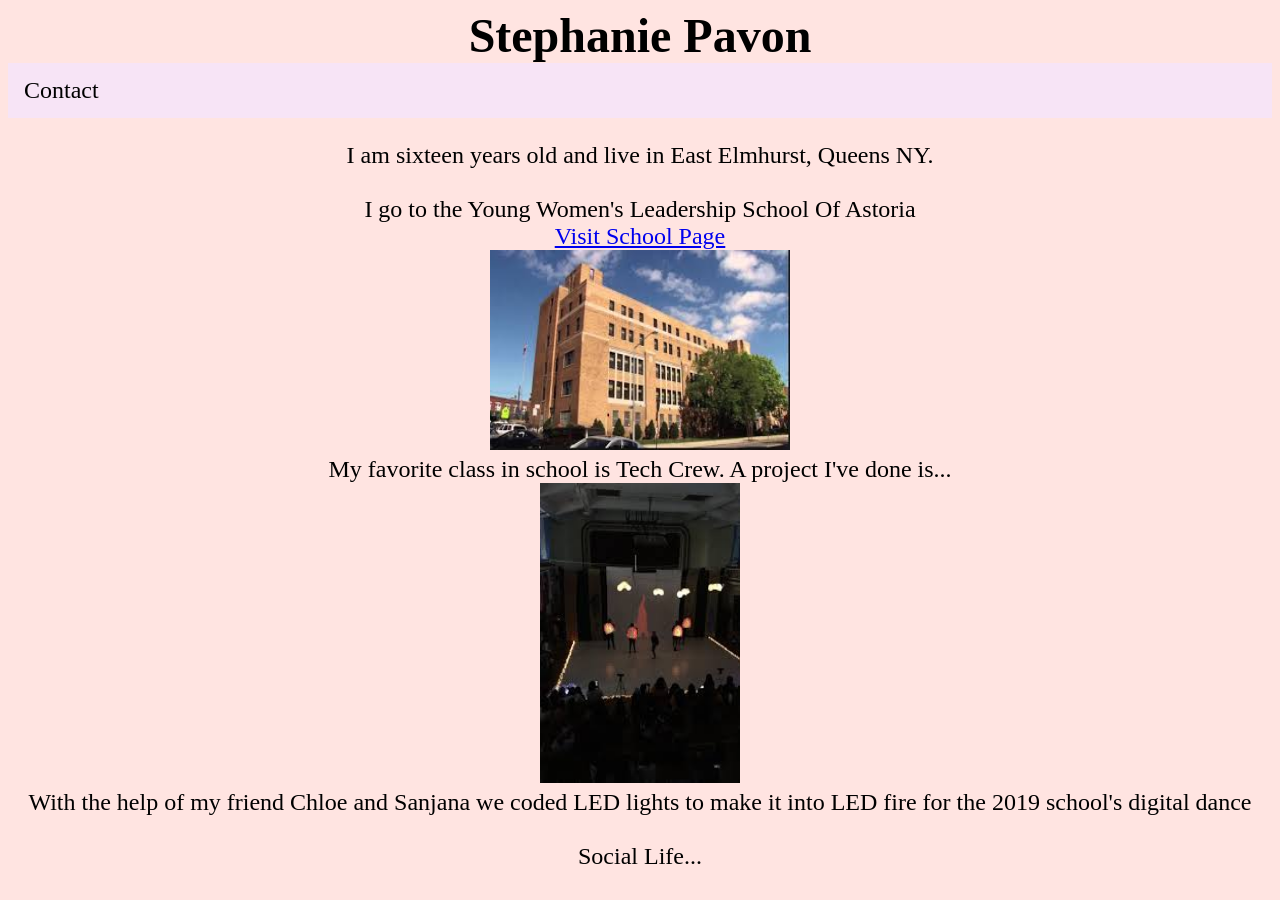
<file: index.html>
<!DOCTYPE html>
<html>

<title>Stephanie P</title>

<head>
<link rel= "stylesheet" href= "practice.css"


</head>

<body>
  <center><strong> <font face= "Cursive" size= "10">
  Stephanie Pavon </font> </strong></center>

</style>

</head>
<body>

<ul>
  <li><font size = "5"><a href="practice2.html">Contact</a></li>
</ul>
<p>
  <font face= "Cursive" size= "5">
  <center> I am sixteen years old and live in East Elmhurst, Queens NY.  </center>
  <br>

<div>
   <center>
     I go to the Young Women's Leadership School Of Astoria
     <br>
      <a href="https://www.tywls-astoria.org">Visit School Page</a>
     <br>
     <img src= "tywls.jpg" width= "300" height= "200">
     <br>
     My favorite class in school is Tech Crew. A project I've done is...
     <br>
     <img src = "fire.jpg" width="200" height= "300">
     <br>
     With the help of my friend Chloe and Sanjana we coded LED lights to make it into LED fire for the 2019 school's digital dance
     <br>
     <br>
     Social Life... </font></center>

    

</body>
</html>
</file>
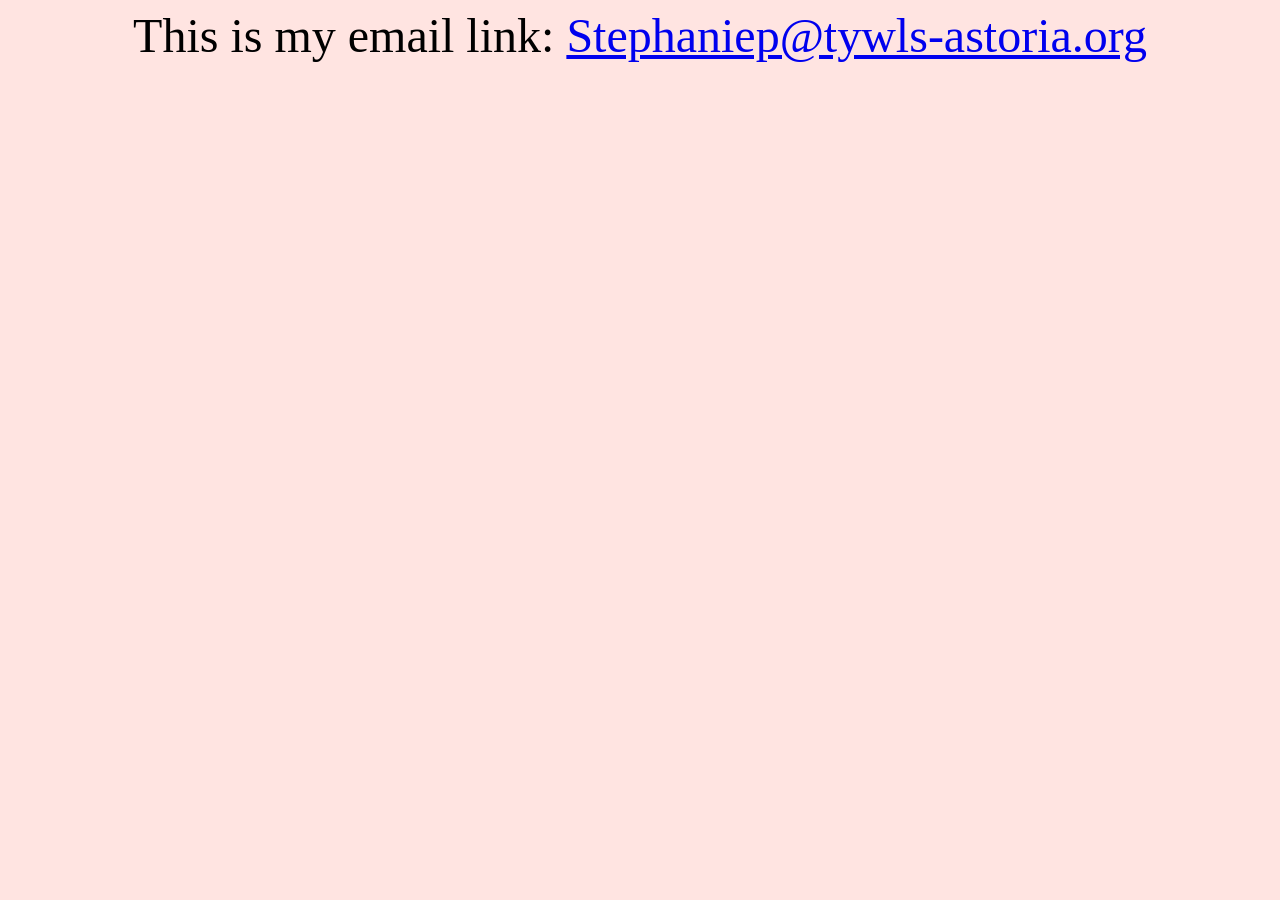
<file: practice2.html>
<html>
<center>
  <body style= "background-color:mistyrose;">

  <font face= "Cursive" size= 7>
    <p>
  This is my email link:
  <a href="mailto:Stephaniep@tywls-astoria.org" target="_top">Stephaniep@tywls-astoria.org</a>
  </p>

</center>
</html>
</file>
<file: practice.css>
body {background-color:mistyrose;
      font-family: cursive;

}
ul {
list-style-type: none;
margin: 0;
padding: 0;
overflow: hidden;
background-color: #f7e4f6;
}

li {
float: left;
}

li a {
display: block;
color: black;
text-align: center;
padding: 14px 16px;
text-decoration: none;
}

li a:hover {
background-color: #ffffff;

}
</file>
